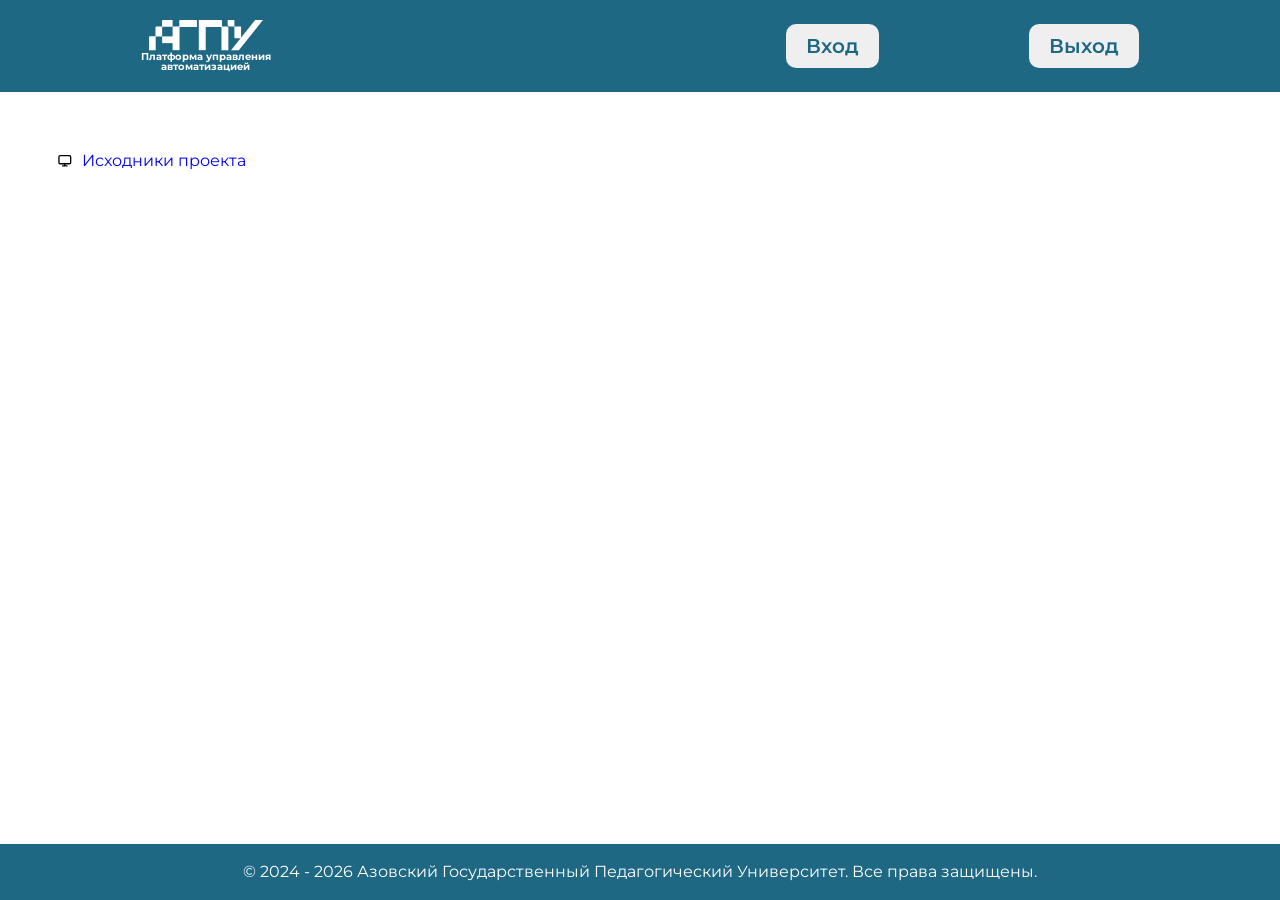
<file: src/frontend/index.html>
<!doctype html>
<html lang="ru">
<head>
    <meta charset="UTF-8">
    <meta name="viewport" content="width=device-width, initial-scale=1">
    <link rel="stylesheet" href="css/index.css">
    <link href="https://fonts.googleapis.com/css2?family=Montserrat:wght@100..900&display=swap" rel="stylesheet">
    <title>Главная</title>
</head>
<body>
<div class="body-container">
    <header>
        <a class="logo" href="index.html">
            <svg width="114" height="31" viewBox="0 0 114 31" fill="none" xmlns="http://www.w3.org/2000/svg">
                <path d="M31.3878 0.029541H47.9571V7.01604H30.293V1.13392C30.293 0.525624 30.7848 0.029541 31.3878 0.029541Z"
                      fill="white"/>
                <path d="M49.8008 0.029541H71.9087C72.5118 0.029541 73.0036 0.525624 73.0036 1.13392V7.01604H49.8008V0.029541Z"
                      fill="white"/>
                <path d="M30.5337 6.47852H23.6074V30.1665H30.5337V6.47852Z" fill="white"/>
                <path d="M56.7154 6.85059H49.8008V30.1724H56.7154V6.85059Z" fill="white"/>
                <path d="M72.4473 6.50806H78.2729C78.8759 6.50806 79.3677 7.00414 79.3677 7.61243V30.1724H72.4531V6.50806H72.4473Z"
                      fill="white"/>
                <path d="M89.8085 30.1725L82.0215 30.137L106.149 0.029541H114.001L89.8085 30.1725Z"
                      fill="white"/>
                <path d="M14.1163 0.029541H23.6071V6.77391H13.0215V1.13392C13.0215 0.525624 13.5133 0.029541 14.1163 0.029541Z"
                      fill="white"/>
                <path d="M24.6025 16.3884H13.1621V23.1328H24.6025V16.3884Z" fill="white"/>
                <path d="M7.56947 6.62036H13.1609V16.3885H6.47461V7.72474C6.47461 7.11644 6.96642 6.62036 7.56947 6.62036Z"
                      fill="white"/>
                <path d="M1.09486 16.1758H6.68625V30.1665H0V17.2802C0 16.6719 0.491808 16.1758 1.09486 16.1758Z"
                      fill="white"/>
                <path d="M85.3633 6.4314H92.0495V18.2606H86.4581C85.8551 18.2606 85.3633 17.7645 85.3633 17.1562V6.4314Z"
                      fill="white"/>
                <path d="M78.6777 0H85.364V6.43136H80.3229C79.4154 6.43136 78.6836 5.68724 78.6836 4.77775V0H78.6777Z"
                      fill="white"/>
            </svg>
            <h1>Платформа управления <br>автоматизацией</h1>
        </a>
        <nav id="navigation-panel" class="main-navigation">
            <a href="problems.html">ЗАЯВКИ</a>
            <a id="users-navigation-item" href="users.html">ПОЛЬЗОВАТЕЛИ</a>
        </nav>

        <button class="confirm-button" id="sign-in-button">Вход</button>

        <div id="user-info" class="user-info">
            <span id="email"></span>
            <button id="logout-button" class="confirm-button" aria-label="Выход">
                Выход
            </button>
        </div>
    </header>

    <div id="profile-modal" class="modal">
        <div class="modal-content">
            <div class="modal-header">
                <h2>Профиль</h2>
                <span class="close-button" onclick="onCloseModalWindowButtonClicked('profile-modal')">&times;</span>
            </div>

            <div class="profile-container" id="profile-container">

            </div>
        </div>
    </div>

    <main>
        <div class="content-container">
            <section class="team-info">
                <ul>
                    <li><span class="icon-label"><span class="ui-icon" aria-hidden="true"><svg viewBox="0 0 24 24" fill="none" xmlns="http://www.w3.org/2000/svg"><rect x="4" y="5" width="16" height="11" rx="1.8" stroke="currentColor" stroke-width="1.8"/><path d="M9 19h6M12 16v3" stroke="currentColor" stroke-width="1.8" stroke-linecap="round"/></svg></span><a href="https://github.com/Vazovsk1y/AGPU.AutomationManagement">Исходники проекта</a></li>
                </ul>
            </section>
        </div>
    </main>

    <footer>
        <p></p>
    </footer>
</div>

<script src="js/shared.js"></script>
<script src="js/index.js"></script>
</body>
</html>
</file>
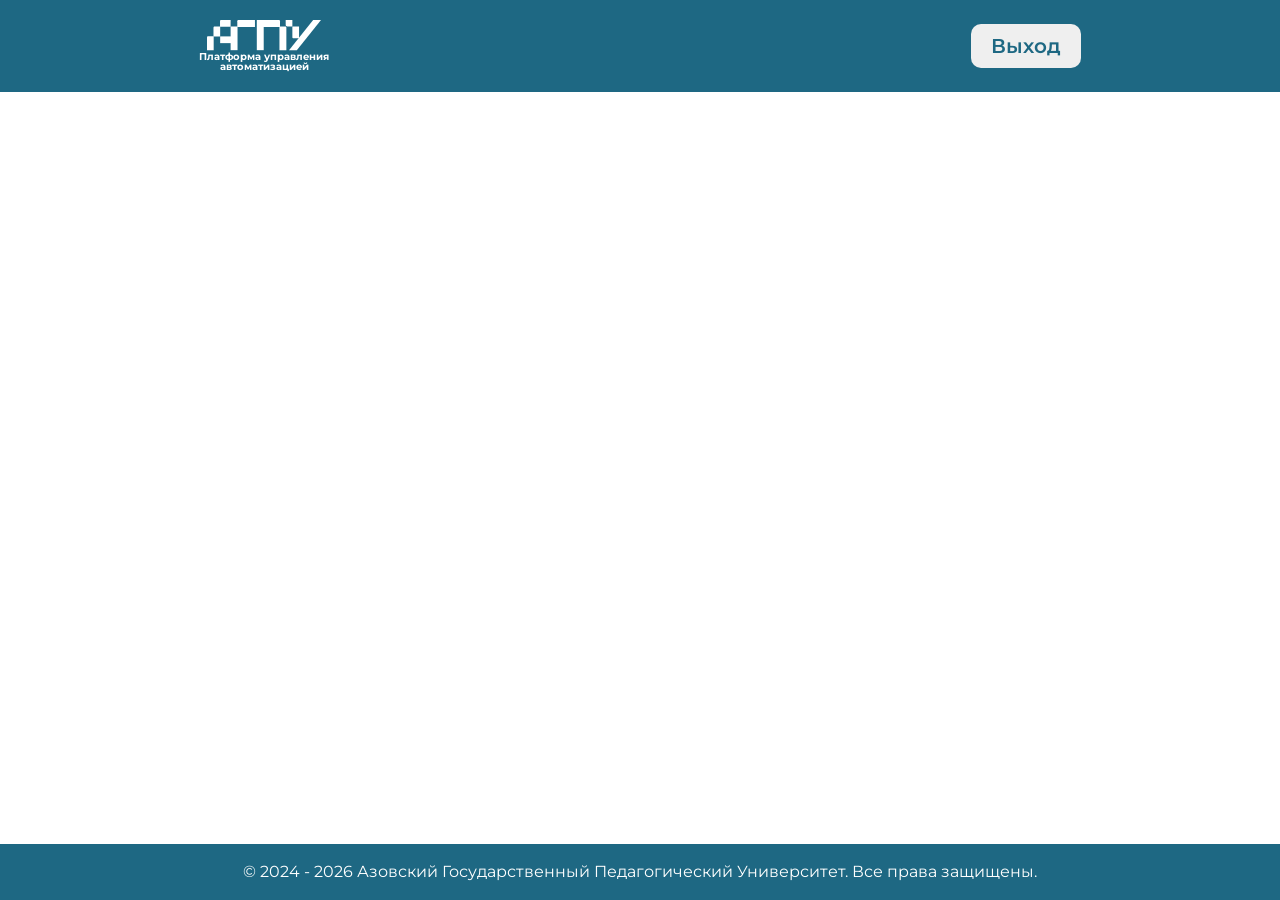
<file: src/frontend/problem-details.html>
<!doctype html>
<html lang="ru">
<head>
    <meta charset="UTF-8">
    <meta name="viewport" content="width=device-width, initial-scale=1">
    <link rel="stylesheet" href="css/problem-details.css">
    <link href="https://fonts.googleapis.com/css2?family=Montserrat:wght@100..900&display=swap" rel="stylesheet">
    <title>Информация</title>
</head>
<body>
<div class="body-container">
    <header>
        <a class="logo" href="index.html">
            <svg width="114" height="31" viewBox="0 0 114 31" fill="none" xmlns="http://www.w3.org/2000/svg">
                <path d="M31.3878 0.029541H47.9571V7.01604H30.293V1.13392C30.293 0.525624 30.7848 0.029541 31.3878 0.029541Z"
                      fill="white"/>
                <path d="M49.8008 0.029541H71.9087C72.5118 0.029541 73.0036 0.525624 73.0036 1.13392V7.01604H49.8008V0.029541Z"
                      fill="white"/>
                <path d="M30.5337 6.47852H23.6074V30.1665H30.5337V6.47852Z" fill="white"/>
                <path d="M56.7154 6.85059H49.8008V30.1724H56.7154V6.85059Z" fill="white"/>
                <path d="M72.4473 6.50806H78.2729C78.8759 6.50806 79.3677 7.00414 79.3677 7.61243V30.1724H72.4531V6.50806H72.4473Z"
                      fill="white"/>
                <path d="M89.8085 30.1725L82.0215 30.137L106.149 0.029541H114.001L89.8085 30.1725Z"
                      fill="white"/>
                <path d="M14.1163 0.029541H23.6071V6.77391H13.0215V1.13392C13.0215 0.525624 13.5133 0.029541 14.1163 0.029541Z"
                      fill="white"/>
                <path d="M24.6025 16.3884H13.1621V23.1328H24.6025V16.3884Z" fill="white"/>
                <path d="M7.56947 6.62036H13.1609V16.3885H6.47461V7.72474C6.47461 7.11644 6.96642 6.62036 7.56947 6.62036Z"
                      fill="white"/>
                <path d="M1.09486 16.1758H6.68625V30.1665H0V17.2802C0 16.6719 0.491808 16.1758 1.09486 16.1758Z"
                      fill="white"/>
                <path d="M85.3633 6.4314H92.0495V18.2606H86.4581C85.8551 18.2606 85.3633 17.7645 85.3633 17.1562V6.4314Z"
                      fill="white"/>
                <path d="M78.6777 0H85.364V6.43136H80.3229C79.4154 6.43136 78.6836 5.68724 78.6836 4.77775V0H78.6777Z"
                      fill="white"/>
            </svg>
            <h1>Платформа управления <br>автоматизацией</h1>
        </a>
        <nav id="navigation-panel" class="main-navigation">
            <a href="problems.html">ЗАЯВКИ</a>
            <a id="users-navigation-item" href="users.html">ПОЛЬЗОВАТЕЛИ</a>
        </nav>

        <div id="user-info" class="user-info">
            <span id="email"></span>
            <button id="logout-button" class="confirm-button" aria-label="Выход">
                Выход
            </button>
        </div>
    </header>

    <main>
        <div class="main-container">

        </div>
    </main>

    <div id="profile-modal" class="modal">
        <div class="modal-content">
            <div class="modal-header">
                <h2>Профиль</h2>
                <span class="close-button" onclick="onCloseModalWindowButtonClicked('profile-modal')">&times;</span>
            </div>

            <div class="profile-container" id="profile-container">

            </div>
        </div>
    </div>

    <div class="modal" id="attach-contractor-window">
        <div class="modal-content">
            <div class="modal-header">
                <h2>Прикрепить исполнителя</h2>
                <span class="close-button" onclick="onCloseModalWindowButtonClicked('attach-contractor-window')">&times;</span>
            </div>

            <form id="attach-contractor-form" class="form">
                <label for="contractors-select"></label>
                <select id="contractors-select"></select>

                <pre id="attach-contractor-errors" class="error-message"></pre>

                <button class="confirm-button" type="submit">Сохранить</button>
            </form>
        </div>
    </div>

    <div class="modal" id="mark-solved-window">
        <div class="modal-content">
            <div class="modal-header">
                <h2>Отметить выполненной</h2>
                <span class="close-button" onclick="onCloseModalWindowButtonClicked('mark-solved-window')">&times;</span>
            </div>

            <form id="mark-solved-form" class="form">
                <label for="solving-date-input">Дата выполнения:</label>
                <input required type="date" id="solving-date-input">

                <label for="solving-time-input">Время выполнения:</label>
                <input required type="time" id="solving-time-input">

                <pre id="mark-solved-errors" class="error-message"></pre>

                <button class="confirm-button" type="submit">Подтвердить</button>
            </form>
        </div>
    </div>

    <div class="modal" id="add-comment-window">
        <div class="modal-content">
            <div class="modal-header">
                <h2>Добавить комментарий</h2>
                <span class="close-button" onclick="onCloseModalWindowButtonClicked('add-comment-window')">&times;</span>
            </div>

            <form id="add-comment-form" class="form">
                <div class="modal-rating-container">
                    <div class="stars" id="modal-stars">
                        <button type="button" class="star-button" data-value="1" aria-label="Оценка 1 из 5"><span class="ui-icon" aria-hidden="true"><svg viewBox="0 0 24 24" xmlns="http://www.w3.org/2000/svg"><path d="m12 3.8 2.6 5.2 5.7.8-4.1 4 1 5.7L12 16.8 6.8 19.5l1-5.7-4.1-4 5.7-.8L12 3.8Z" fill="currentColor" stroke="currentColor" stroke-width="1.2" stroke-linejoin="round"/></svg></span></button>
                        <button type="button" class="star-button" data-value="2" aria-label="Оценка 2 из 5"><span class="ui-icon" aria-hidden="true"><svg viewBox="0 0 24 24" xmlns="http://www.w3.org/2000/svg"><path d="m12 3.8 2.6 5.2 5.7.8-4.1 4 1 5.7L12 16.8 6.8 19.5l1-5.7-4.1-4 5.7-.8L12 3.8Z" fill="currentColor" stroke="currentColor" stroke-width="1.2" stroke-linejoin="round"/></svg></span></button>
                        <button type="button" class="star-button" data-value="3" aria-label="Оценка 3 из 5"><span class="ui-icon" aria-hidden="true"><svg viewBox="0 0 24 24" xmlns="http://www.w3.org/2000/svg"><path d="m12 3.8 2.6 5.2 5.7.8-4.1 4 1 5.7L12 16.8 6.8 19.5l1-5.7-4.1-4 5.7-.8L12 3.8Z" fill="currentColor" stroke="currentColor" stroke-width="1.2" stroke-linejoin="round"/></svg></span></button>
                        <button type="button" class="star-button" data-value="4" aria-label="Оценка 4 из 5"><span class="ui-icon" aria-hidden="true"><svg viewBox="0 0 24 24" xmlns="http://www.w3.org/2000/svg"><path d="m12 3.8 2.6 5.2 5.7.8-4.1 4 1 5.7L12 16.8 6.8 19.5l1-5.7-4.1-4 5.7-.8L12 3.8Z" fill="currentColor" stroke="currentColor" stroke-width="1.2" stroke-linejoin="round"/></svg></span></button>
                        <button type="button" class="star-button" data-value="5" aria-label="Оценка 5 из 5"><span class="ui-icon" aria-hidden="true"><svg viewBox="0 0 24 24" xmlns="http://www.w3.org/2000/svg"><path d="m12 3.8 2.6 5.2 5.7.8-4.1 4 1 5.7L12 16.8 6.8 19.5l1-5.7-4.1-4 5.7-.8L12 3.8Z" fill="currentColor" stroke="currentColor" stroke-width="1.2" stroke-linejoin="round"/></svg></span></button>
                    </div>
                    <span id="modal-rating-value">0</span>
                </div>
                <label for="comment-input"></label>
                <textarea required id="comment-input" style="resize: none; height: 150px"></textarea>

                <pre id="add-comment-errors" class="error-message"></pre>

                <button class="confirm-button" type="submit">Сохранить</button>
            </form>
        </div>
    </div>

    <footer>
        <p></p>
    </footer>
</div>

<script src="js/shared.js"></script>
<script src="js/problem-details.js"></script>
</body>
</html>
</file>
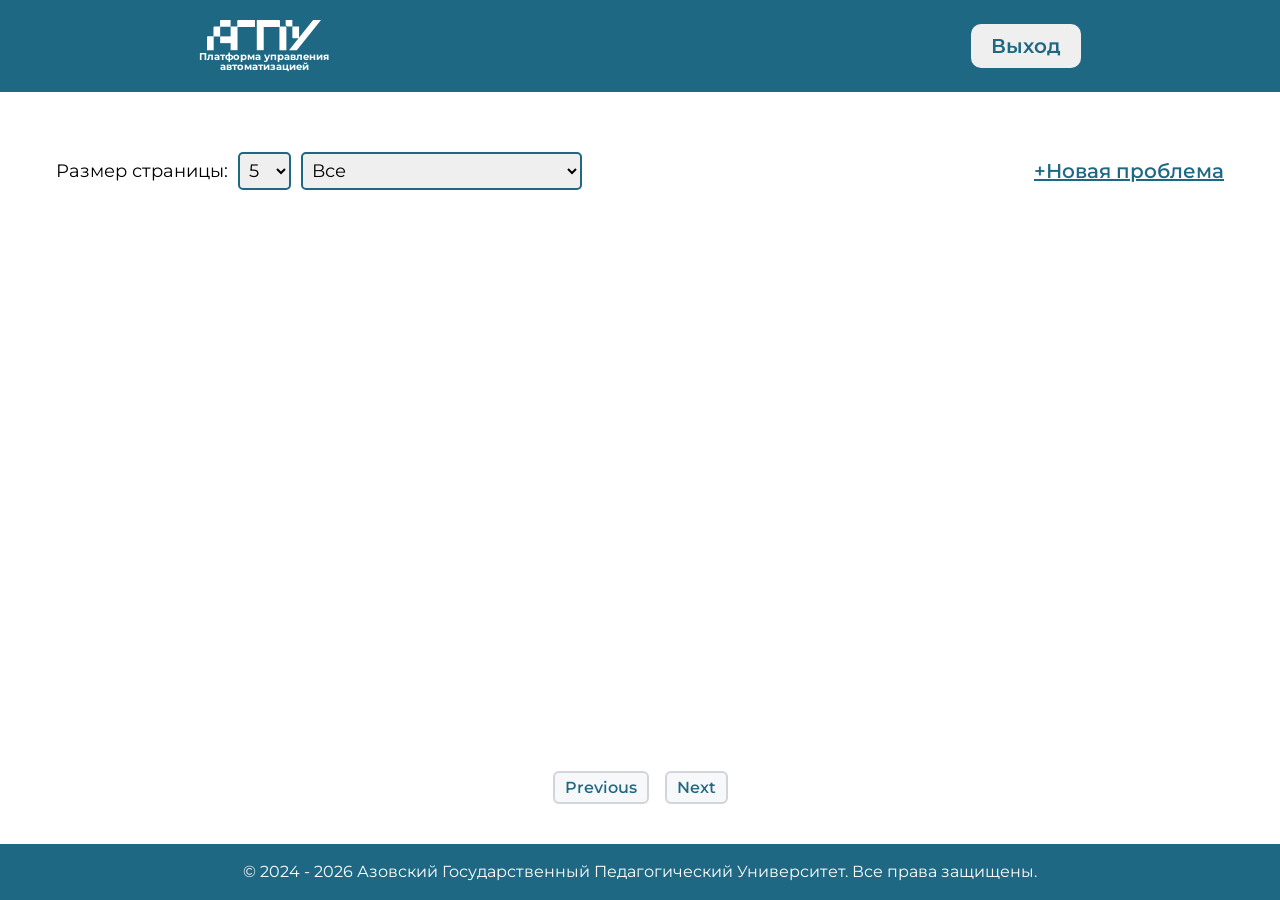
<file: src/frontend/problems.html>
<!doctype html>
<html lang="ru">
<head>
    <meta charset="UTF-8">
    <meta name="viewport" content="width=device-width, initial-scale=1">
    <link rel="stylesheet" href="css/problems.css">
    <link href="https://fonts.googleapis.com/css2?family=Montserrat:wght@100..900&display=swap" rel="stylesheet">
    <title>Заявки</title>
</head>
<body>
<div class="body-container">
    <header>
        <a class="logo" href="index.html">
            <svg width="114" height="31" viewBox="0 0 114 31" fill="none" xmlns="http://www.w3.org/2000/svg">
                <path d="M31.3878 0.029541H47.9571V7.01604H30.293V1.13392C30.293 0.525624 30.7848 0.029541 31.3878 0.029541Z"
                      fill="white"/>
                <path d="M49.8008 0.029541H71.9087C72.5118 0.029541 73.0036 0.525624 73.0036 1.13392V7.01604H49.8008V0.029541Z"
                      fill="white"/>
                <path d="M30.5337 6.47852H23.6074V30.1665H30.5337V6.47852Z" fill="white"/>
                <path d="M56.7154 6.85059H49.8008V30.1724H56.7154V6.85059Z" fill="white"/>
                <path d="M72.4473 6.50806H78.2729C78.8759 6.50806 79.3677 7.00414 79.3677 7.61243V30.1724H72.4531V6.50806H72.4473Z"
                      fill="white"/>
                <path d="M89.8085 30.1725L82.0215 30.137L106.149 0.029541H114.001L89.8085 30.1725Z"
                      fill="white"/>
                <path d="M14.1163 0.029541H23.6071V6.77391H13.0215V1.13392C13.0215 0.525624 13.5133 0.029541 14.1163 0.029541Z"
                      fill="white"/>
                <path d="M24.6025 16.3884H13.1621V23.1328H24.6025V16.3884Z" fill="white"/>
                <path d="M7.56947 6.62036H13.1609V16.3885H6.47461V7.72474C6.47461 7.11644 6.96642 6.62036 7.56947 6.62036Z"
                      fill="white"/>
                <path d="M1.09486 16.1758H6.68625V30.1665H0V17.2802C0 16.6719 0.491808 16.1758 1.09486 16.1758Z"
                      fill="white"/>
                <path d="M85.3633 6.4314H92.0495V18.2606H86.4581C85.8551 18.2606 85.3633 17.7645 85.3633 17.1562V6.4314Z"
                      fill="white"/>
                <path d="M78.6777 0H85.364V6.43136H80.3229C79.4154 6.43136 78.6836 5.68724 78.6836 4.77775V0H78.6777Z"
                      fill="white"/>
            </svg>
            <h1>Платформа управления <br>автоматизацией</h1>
        </a>
        <nav id="navigation-panel" class="main-navigation">
            <a href="problems.html">ЗАЯВКИ</a>
            <a id="users-navigation-item" href="users.html">ПОЛЬЗОВАТЕЛИ</a>
        </nav>

        <div id="user-info" class="user-info">
            <span id="email"></span>
            <button id="logout-button" class="confirm-button" aria-label="Выход">
                Выход
            </button>
        </div>
    </header>

    <main>
        <div class="main-container">
            <section class="tools-container">
                <div>
                    <label for="page-sizes-select">Размер страницы:</label>
                    <select id="page-sizes-select" class="page-sizes tools-select">
                        <option value="5">5</option>
                        <option value="10">10</option>
                    </select>
                    <select id="problem-statuses" class="tools-select">
                        <option value="All">Все</option>
                        <option value="Pending">В процессе рассмотрения</option>
                        <option value="InProgress">Выполняется</option>
                        <option value="Solved">Выполнено</option>
                    </select>
                </div>
                <button class="new-entity-button" onclick="onOpenModalWindowButtonClicked('add-problem-window')">+Новая проблема</button>
            </section>
            <section class="users-container">
                <ul class="problems-list" id="problems-list">
                </ul>
            </section>
        </div>

        <section class="pager">
            <button class="pager-button" id="previous-page">Previous</button>
            <div class="page-numbers">
            </div>
            <button class="pager-button" id="next-page">Next</button>
        </section>
    </main>

    <div id="profile-modal" class="modal">
        <div class="modal-content">
            <div class="modal-header">
                <h2>Профиль</h2>
                <span class="close-button" onclick="onCloseModalWindowButtonClicked('profile-modal')">&times;</span>
            </div>

            <div class="profile-container" id="profile-container">

            </div>
        </div>
    </div>

    <div id="add-problem-window" class="modal">
        <div class="modal-content">
            <div class="modal-header">
                <h2>Новая проблема</h2>
                <span class="close-button" onclick="onCloseModalWindowButtonClicked('add-problem-window')">&times;</span>
            </div>

            <form class="add-problem-form" id="add-problem-form">
                <label for="title-input">Наименование:</label>
                <input type="text" id="title-input" required>

                <label for="audience-input">Аудитория:</label>
                <input type="text" id="audience-input" required>

                <label for="description-input">Описание:</label>
                <textarea class="description" id="description-input" required></textarea>

                <label for="problem-types-select">Тип:</label>
                <select id="problem-types-select"></select>

                <pre id="errors" class="error-message"></pre>

                <button class="confirm-button" type="submit">Добавить</button>
            </form>
        </div>
    </div>

    <footer>
        <p></p>
    </footer>
</div>

<script src="js/shared.js"></script>
<script src="js/problems.js"></script>
</body>
</html>
</file>
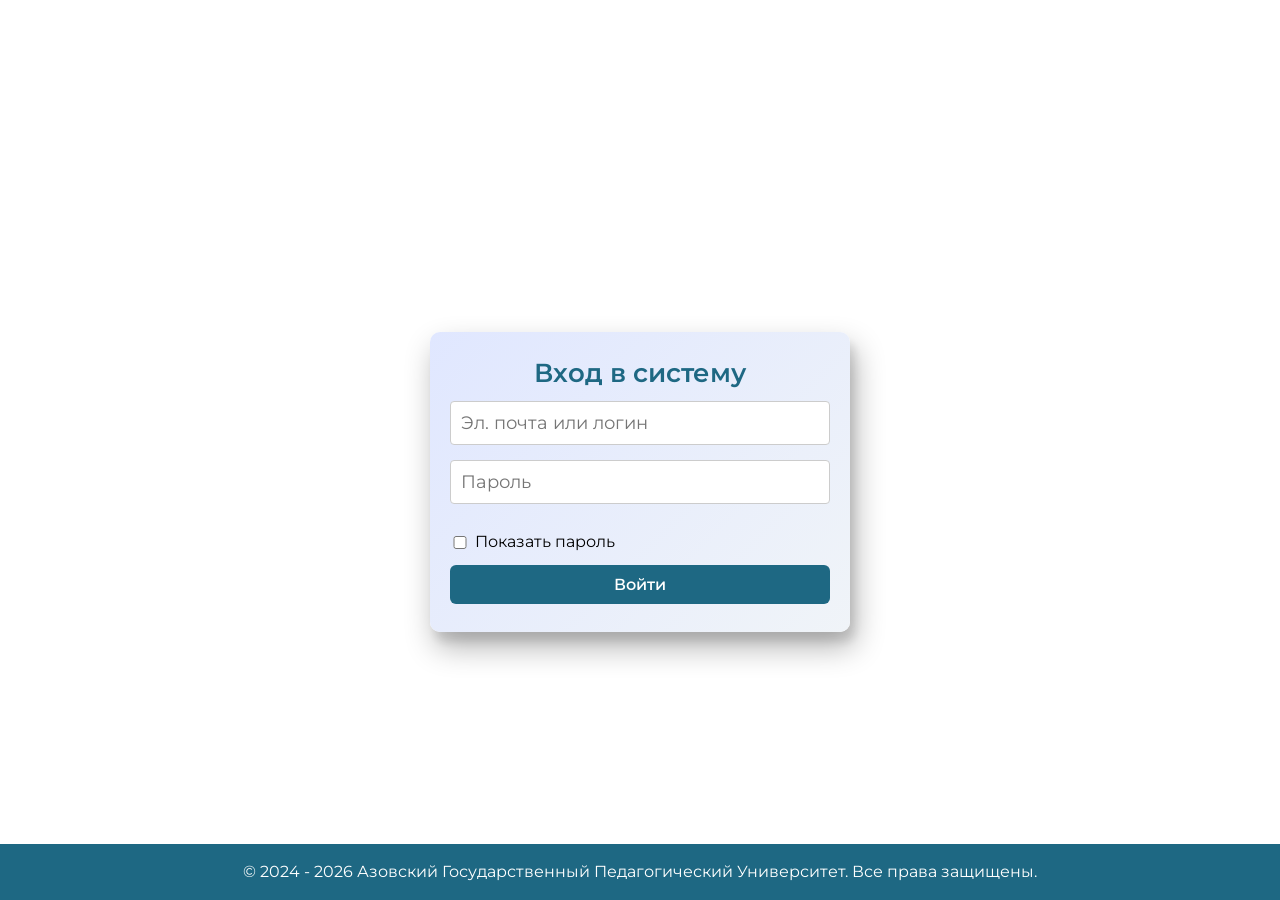
<file: src/frontend/sign-in.html>
<!doctype html>
<html lang="ru">
<head>
    <meta charset="UTF-8">
    <meta name="viewport" content="width=device-width, initial-scale=1">
    <link rel="stylesheet" href="css/sign-in.css">
    <link href="https://fonts.googleapis.com/css2?family=Montserrat:wght@100..900&display=swap" rel="stylesheet">
    <title>Вход</title>
</head>
<body>
<main>
    <div class="content-container">
        <h1>Вход в систему</h1>
        <form class="sign-in-form" id="sign-in-form">
            <input type="text" id="email-or-username-input" placeholder="Эл. почта или логин" required/>
            <input type="password" id="password-input" placeholder="Пароль" required/>
            <pre id="errors" class="error-message"></pre>
            <div class="show-password">
                <input type="checkbox" id="show-password-checkbox" onclick="togglePasswordVisibility()"/>
                <label for="show-password-checkbox">Показать пароль</label>
            </div>
            <button type="submit">Войти</button>
        </form>
    </div>
</main>

<footer>
    <p></p>
</footer>

<script src="js/shared.js"></script>
<script src="js/sign-in.js"></script>
</body>
</html>
</file>
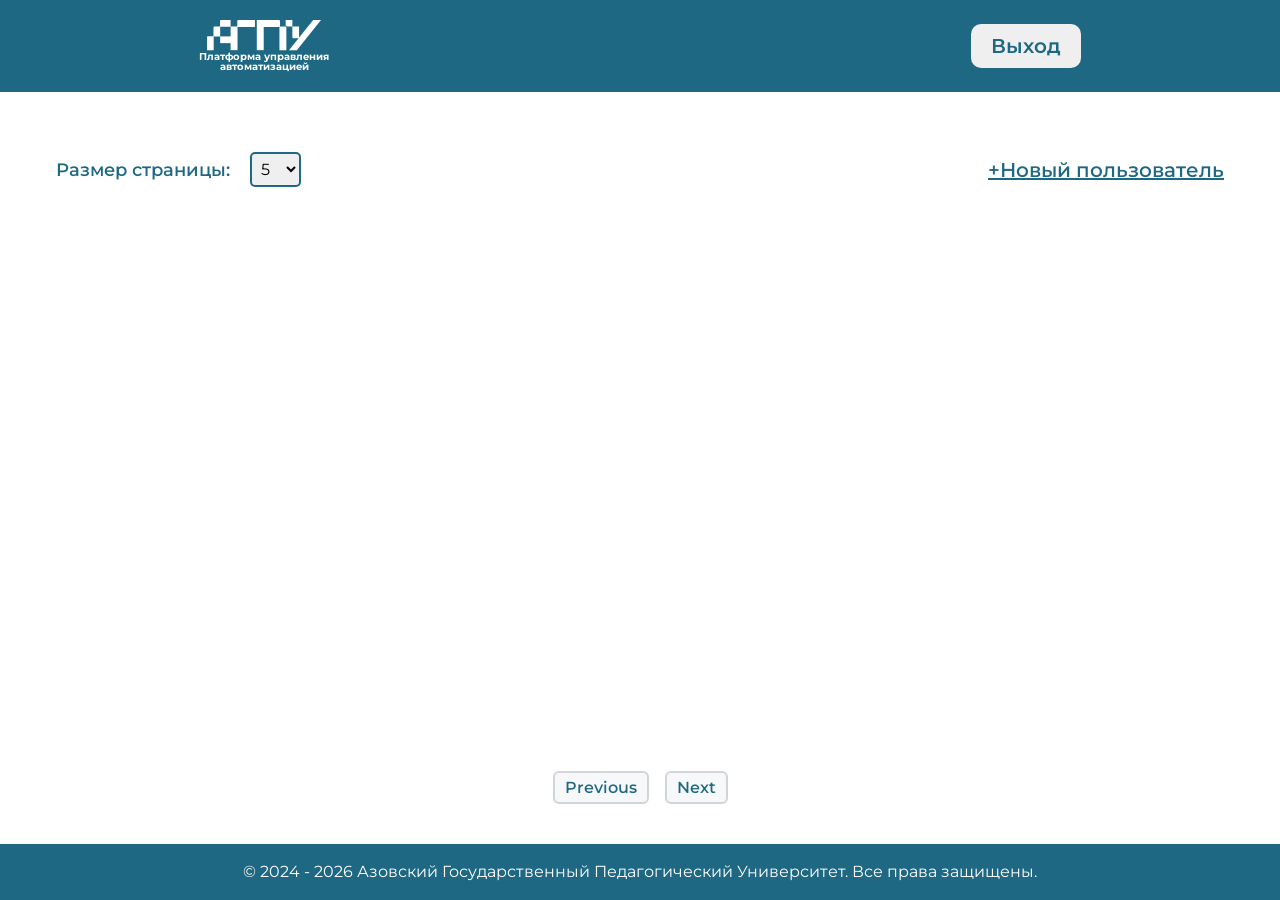
<file: src/frontend/users.html>
<!doctype html>
<html lang="ru">

<head>
    <meta charset="UTF-8">
    <meta name="viewport" content="width=device-width, initial-scale=1">
    <link rel="stylesheet" href="css/users.css">
    <link href="https://fonts.googleapis.com/css2?family=Montserrat:wght@100..900&display=swap" rel="stylesheet">
    <title>Пользователи</title>
</head>

<body>
    <div class="body-container">
        <header>
            <a class="logo" href="index.html">
                <svg width="114" height="31" viewBox="0 0 114 31" fill="none" xmlns="http://www.w3.org/2000/svg">
                    <path
                        d="M31.3878 0.029541H47.9571V7.01604H30.293V1.13392C30.293 0.525624 30.7848 0.029541 31.3878 0.029541Z"
                        fill="white" />
                    <path
                        d="M49.8008 0.029541H71.9087C72.5118 0.029541 73.0036 0.525624 73.0036 1.13392V7.01604H49.8008V0.029541Z"
                        fill="white" />
                    <path d="M30.5337 6.47852H23.6074V30.1665H30.5337V6.47852Z" fill="white" />
                    <path d="M56.7154 6.85059H49.8008V30.1724H56.7154V6.85059Z" fill="white" />
                    <path
                        d="M72.4473 6.50806H78.2729C78.8759 6.50806 79.3677 7.00414 79.3677 7.61243V30.1724H72.4531V6.50806H72.4473Z"
                        fill="white" />
                    <path d="M89.8085 30.1725L82.0215 30.137L106.149 0.029541H114.001L89.8085 30.1725Z" fill="white" />
                    <path
                        d="M14.1163 0.029541H23.6071V6.77391H13.0215V1.13392C13.0215 0.525624 13.5133 0.029541 14.1163 0.029541Z"
                        fill="white" />
                    <path d="M24.6025 16.3884H13.1621V23.1328H24.6025V16.3884Z" fill="white" />
                    <path
                        d="M7.56947 6.62036H13.1609V16.3885H6.47461V7.72474C6.47461 7.11644 6.96642 6.62036 7.56947 6.62036Z"
                        fill="white" />
                    <path d="M1.09486 16.1758H6.68625V30.1665H0V17.2802C0 16.6719 0.491808 16.1758 1.09486 16.1758Z"
                        fill="white" />
                    <path
                        d="M85.3633 6.4314H92.0495V18.2606H86.4581C85.8551 18.2606 85.3633 17.7645 85.3633 17.1562V6.4314Z"
                        fill="white" />
                    <path
                        d="M78.6777 0H85.364V6.43136H80.3229C79.4154 6.43136 78.6836 5.68724 78.6836 4.77775V0H78.6777Z"
                        fill="white" />
                </svg>
                <h1>Платформа управления <br>автоматизацией</h1>
            </a>
            <nav id="navigation-panel" class="main-navigation">
                <a href="problems.html">ЗАЯВКИ</a>
                <a id="users-navigation-item" href="users.html">ПОЛЬЗОВАТЕЛИ</a>
            </nav>

            <div id="user-info" class="user-info">
                <span id="email"></span>
                <button id="logout-button" class="confirm-button" aria-label="Выход">
                    Выход
                </button>
            </div>
        </header>

        <main>
            <div class="main-container">
                <section class="tools-container">
                    <div>
                        <label for="page-sizes-select">Размер страницы:</label>
                        <select id="page-sizes-select" class="page-sizes tools-select">
                            <option value="5">5</option>
                            <option value="10">10</option>
                        </select>
                    </div>
                    <button class="new-entity-button" onclick="onOpenModalWindowButtonClicked('add-user-window')">+Новый
                        пользователь</button>
                </section>
                <section class="users-container">
                    <ul class="users-list" id="users-list">
                    </ul>
                </section>
            </div>

            <section class="pager">
                <button class="pager-button" id="previous-page">Previous</button>
                <div class="page-numbers">
                </div>
                <button class="pager-button" id="next-page">Next</button>
            </section>
        </main>

        <div id="profile-modal" class="modal">
            <div class="modal-content">
                <div class="modal-header">
                    <h2>Профиль</h2>
                    <span class="close-button" onclick="onCloseModalWindowButtonClicked('profile-modal')">&times;</span>
                </div>

                <div class="profile-container" id="profile-container">

                </div>
            </div>
        </div>

        <div id="add-user-window" class="modal">
            <div class="modal-content">
                <div class="modal-header">
                    <h2>Новый пользователь</h2>
                    <span class="close-button"
                        onclick="onCloseModalWindowButtonClicked('add-user-window')">&times;</span>
                </div>

                <form class="add-user-form" id="add-user-form">
                    <label for="fullName-input">ФИО:</label>
                    <input type="text" id="fullName-input" required>

                    <label for="username-input">Логин:</label>
                    <input type="text" id="username-input" required>

                    <label for="email-input">Эл. почта:</label>
                    <input type="email" id="email-input" required>

                    <label for="post-input">Должность:</label>
                    <input type="text" id="post-input" required>

                    <label for="password-input">Пароль:</label>
                    <input type="text" id="password-input" required>

                    <label for="roles-select">Роль:</label>
                    <select id="roles-select">
                    </select>

                    <pre id="errors" class="error-message"></pre>

                    <button class="confirm-button" type="submit">Добавить</button>
                </form>
            </div>
        </div>

        <footer>
            <p></p>
        </footer>
    </div>

    <script src="js/shared.js"></script>
    <script src="js/users.js"></script>
</body>

</html>
</file>
<file: src/frontend/css/index.css>
@import "reset.css";
@import "shared.css";

.content-container {
    display: flex;
    flex-direction: column;
    width: 100%;
    max-width: 1200px;
    margin: 60px auto 0;
    padding: 0 16px 24px;
    gap: 16px;
}

.project-info, .team-info, .team-info ul {
    display: flex;
    flex-direction: column;
    gap: 10px;
}

@media (max-width: 768px) {
    .content-container {
        margin-top: 24px;
        padding: 0 12px 20px;
    }

    .project-info p,
    .team-info li {
        font-size: 15px;
        line-height: 1.5;
        word-break: break-word;
    }
}
</file>
<file: src/frontend/css/problem-details.css>
@import "reset.css";
@import "shared.css";

.main-container{
    display: flex;
    flex-direction: column;
    width: 100%;
    max-width: 1200px;
    margin: 60px auto 0;
    padding: 0 16px 24px;
    gap: 15px;
}

.form{
    display: flex;
    flex-direction: column;
    gap: 10px;
}

.form label{
    font-weight: 550;
    font-size: 18px;
}

.form input{
    font-weight: 550;
    font-size: 18px;
    border-radius: 5px;
    padding: 5px;
}

.form select{
    font-weight: 550;
    font-size: 18px;
    border-radius: 5px;
    padding: 5px;
}

.problem-header {
    display: flex;
    flex-direction: column;
    gap: 5px;
}

.problem-status {
    padding: 8px;
    align-self: flex-start;
    font-weight: 600;
    color: white;
    border-radius: 5px;
}

.divider {
    height: 2px;
    border-width: 0;
    background-color: gray;
}

.problem-content {
    display: flex;
    gap: 20px;
}

.problem-description {
    display: flex;
    flex-direction: column;
    gap: 5px;
    border: 1px solid gray;
    border-radius: 5px;
    flex: 1;
    min-width: 0;
}

.problem-creator {
    background: gray;
    padding: 10px;
    font-size: 14px;
    display: flex;
    gap: 5px;
    flex-wrap: wrap;
}

.problem-creator span {
    color: white;
}

.problem-creator span:nth-child(2),
.problem-creator span:nth-child(3) {
    color: lightgray;
}

.description-text {
    resize: none;
    padding: 5px;
    width: 100%;
    height: 100%;
    min-height: 150px;
}

.problem-meta {
    display: flex;
    flex-direction: column;
    gap: 15px;
    margin-top: 5px;
}

.meta-item {
    display: flex;
    flex-direction: column;
    gap: 8px;
}

.problem-footer {
    font-weight: 600;
    flex-direction: column;
    gap: 10px;
}

.solving-feedback {
    resize: none;
    width: 100%;
}

.problem-actions {
    display: flex;
    gap: 5px;
}

.problem-actions button {
    padding: 5px;
    background: #1e6883;
    color: white;
    font-size: 16px;
    border-radius: 3px;
    font-weight: 500;
}

.modal-rating-container{
    display: flex;
    justify-content: space-between;
}

.modal-rating-container span{
    font-size: 18px;
}

.stars {
    display: flex;
    gap: 6px;
    align-items: center;
    flex-wrap: wrap;
}

.stars-readonly {
    pointer-events: none;
}

.rating-container {
    display: flex;
    gap: 10px;
    font-size: 22px;
}

@media (max-width: 768px) {
    .main-container {
        margin-top: 24px;
        padding: 0 12px 20px;
    }

    .problem-content {
        flex-direction: column;
        gap: 12px;
    }

    .problem-meta {
        gap: 12px;
    }

    .problem-actions {
        flex-wrap: wrap;
        flex-direction: column;
    }

    .problem-actions button {
        width: 100%;
    }

    .problem-status {
        font-size: 14px;
    }

    .problem-creator {
        flex-direction: column;
        font-size: 13px;
    }

    .description-text {
        min-height: 120px;
    }

    .form label,
    .form input,
    .form select,
    .form textarea {
        font-size: 16px;
    }

    .modal-rating-container {
        flex-direction: column;
        align-items: flex-start;
        gap: 10px;
    }

    .rating-container {
        flex-wrap: wrap;
    }
}
</file>
<file: src/frontend/css/problems.css>
@import "reset.css";
@import "shared.css";

.main-container{
    display: flex;
    flex-direction: column;
    width: 100%;
    max-width: 1200px;
    margin: 60px auto 0;
    padding: 0 16px;
    gap: 10px;
    flex: 1;
}

.problems-container{
    display: flex;
    flex-direction: column;
    width: 100%;
    margin: 0;
}

.tools-container{
    display: flex;
    justify-content: space-between;
    align-items: center;
    font-size: 18px;
    gap: 10px;
    flex-wrap: wrap;
}

.tools-container > div {
    display: flex;
    gap: 10px;
    align-items: center;
    flex-wrap: wrap;
}

.add-problem-form{
    display: flex;
    flex-direction: column;
    gap: 10px;
}

.add-problem-form label {
    font-weight: 550;
    font-size: 18px;
}

.add-problem-form input, .description {
    font-weight: 550;
    font-size: 18px;
    border-radius: 5px;
    padding: 5px;
}

.add-problem-form select{
    font-weight: 550;
    font-size: 18px;
    border-radius: 5px;
    padding: 5px;
}

.add-problem-form button{
    margin-top: 20px;
}

.description {
    width: 100%;
    height: 150px;
    resize: none;
    overflow-y: auto;
}

.problems-list {
    display: flex;
    flex-direction: column;
    gap: 10px;
    width: 100%;
    height: 100%;
}

.problem-item {
    list-style: none;
    cursor: pointer;
}

.problem-card {
    background: #ffffff;
    border: 1px solid #ddd;
    padding: 20px;
    border-radius: 10px;
    box-shadow: 2px 4px 12px rgba(0, 0, 0, 0.1);
    transition: transform 0.2s, box-shadow 0.3s;
}

.problem-card:hover {
    transform: translateY(-3px);
    box-shadow: 3px 6px 15px rgba(0, 0, 0, 0.15);
}

.problem-card h3 {
    display: flex;
    align-items: center;
    font-size: 1.2em;
    margin-bottom: 10px;
}

.status-icon {
    display: inline-block;
    width: 12px;
    height: 12px;
    border-radius: 50%;
    margin-right: 10px;
}

.problem-card p {
    margin: 5px 0;
    color: #444;
    font-size: 0.95em;
    word-break: break-word;
    display: flex;
    align-items: center;
    gap: 8px;
}

@media (max-width: 768px) {
    .main-container {
        margin-top: 24px;
        padding: 0 12px;
    }

    .tools-container {
        flex-direction: column;
        align-items: stretch;
        font-size: 16px;
    }

    .tools-container > div {
        width: 100%;
        flex-direction: column;
        align-items: stretch;
    }

    .tools-select,
    .new-entity-button {
        width: 100%;
    }

    .new-entity-button {
        text-align: center;
        font-size: 18px;
    }

    .problem-card {
        padding: 14px;
    }

    .problem-card h3 {
        font-size: 18px;
        line-height: 1.3;
    }

    .problem-card p {
        font-size: 14px;
    }

    .add-problem-form label,
    .add-problem-form input,
    .add-problem-form select,
    .description {
        font-size: 16px;
    }

    .description {
        height: 120px;
    }
}
</file>
<file: src/frontend/css/sign-in.css>
@import "reset.css";
@import "shared.css";

main {
    display: flex;
    justify-content: center;
    align-items: center;
    padding: 16px;
}

.content-container {
    display: flex;
    flex-direction: column;
    align-items: center;
    width: min(100%, 420px);
    margin-top: 120px;
    gap: 15px;
    padding: 28px 20px;
    border-radius: 10px;
    background: linear-gradient(135deg, #e0e7ff 0%, #f0f4f8 100%);
    box-shadow: 5px 15px 30px rgba(0, 0, 0, 0.3), 5px 10px 10px rgba(0, 0, 0, 0.1);
    text-align: center;
    backdrop-filter: blur(5px);
}

.content-container h1 {
    color: #1e6883;
    font-size: 26px;
    font-weight: 600;
}

.sign-in-form {
    display: flex;
    flex-direction: column;
    gap: 15px;
    width: 100%;
}

.sign-in-form input {
    padding: 10px;
    font-size: 18px;
    border: 1px solid #ccc;
    border-radius: 4px;
}

.show-password{
    display: flex;
    gap: 5px;
    align-items: center;
}

.show-password input {
    min-width: 20px;
}

.sign-in-form button {
    padding: 10px;
    background-color: #1e6883;
    color: white;
    border-radius: 6px;
    font-size: 16px;
    font-weight: 550;
    cursor: pointer;
    transition: all 0.4s;
}

.sign-in-form button:hover {
    background-color: #15505f;
}

footer {
    width: 100%;
}

@media (max-width: 768px) {
    .content-container {
        margin-top: 60px;
        padding: 24px 16px;
    }

    .content-container h1 {
        font-size: 22px;
    }

    .sign-in-form input,
    .sign-in-form button {
        font-size: 16px;
    }

    footer {
        position: static;
        margin-top: 24px;
    }
}
</file>
<file: src/frontend/css/users.css>
@import "reset.css";
@import "shared.css";

.main-container{
    display: flex;
    flex-direction: column;
    width: 100%;
    max-width: 1200px;
    margin: 60px auto 0;
    padding: 0 16px;
    gap: 10px;
    flex: 1;
}

.tools-container{
    display: flex;
    justify-content: space-between;
    align-items: center;
    gap: 10px;
    flex-wrap: wrap;
}

.tools-container > div {
    display: flex;
    align-items: center;
    gap: 10px;
    flex-wrap: wrap;
}

.tools-container label{
    font-size: 18px;
    color: #1e6883;
    font-weight: 550;
    margin-right: 10px;
}

.users-container{
    flex: 1;
}

.users-list{
    display: flex;
    flex-direction: column;
    gap: 10px;
    width: 100%;
    height: 100%;
}

.user-item {
    list-style: none;
    cursor: pointer;
}

.user-card {
    background: #f9f9f9;
    border: 1px solid #ddd;
    padding: 15px;
    border-radius: 8px;
    box-shadow: 2px 2px 10px rgba(0, 0, 0, 0.1);
    transition: transform 0.2s;
}

.user-card:hover {
    transform: scale(1.02);
}

.user-card h3 {
    color: #007bff;
    margin-bottom: 10px;
}

.user-card p {
    margin: 5px 0;
    color: #333;
    word-break: break-word;
}

.user-card strong {
    color: #555;
}

.add-user-form{
    display: flex;
    flex-direction: column;
    gap: 10px;
}

.add-user-form label{
    font-weight: 550;
    font-size: 18px;
}

.add-user-form input{
    font-weight: 550;
    font-size: 18px;
    border-radius: 5px;
    padding: 5px;
}

.add-user-form select{
    font-weight: 550;
    font-size: 18px;
    border-radius: 5px;
    padding: 5px;
}

.add-user-form button{
    margin-top: 20px;
}

@media (max-width: 768px) {
    .main-container {
        margin-top: 24px;
        padding: 0 12px;
    }

    .tools-container {
        flex-direction: column;
        align-items: stretch;
        gap: 10px;
    }

    .tools-container > div {
        flex-direction: column;
        align-items: stretch;
        gap: 8px;
    }

    .tools-select,
    .new-entity-button {
        width: 100%;
    }

    .user-card {
        padding: 14px;
    }

    .user-card h3 {
        font-size: 18px;
        line-height: 1.3;
    }

    .user-card p {
        font-size: 14px;
    }

    .add-user-form label,
    .add-user-form input,
    .add-user-form select {
        font-size: 16px;
    }
}
</file>
